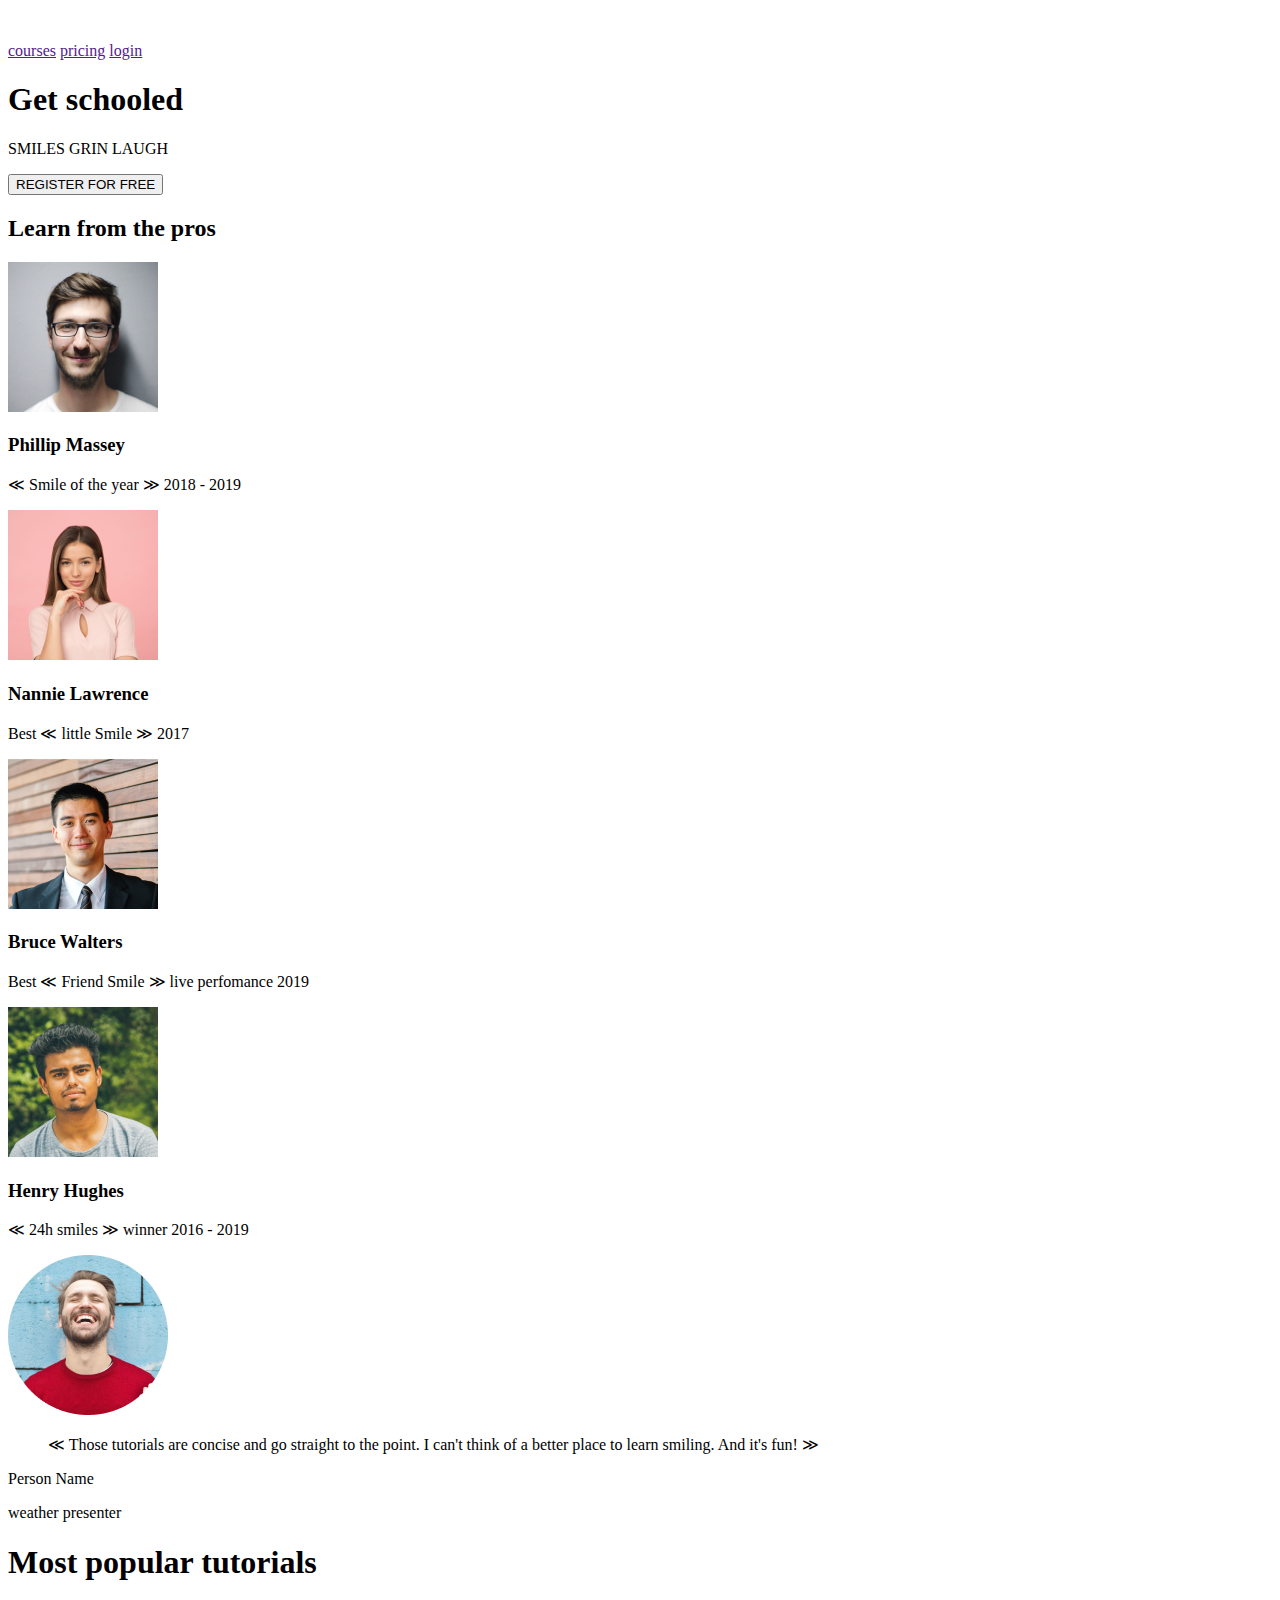
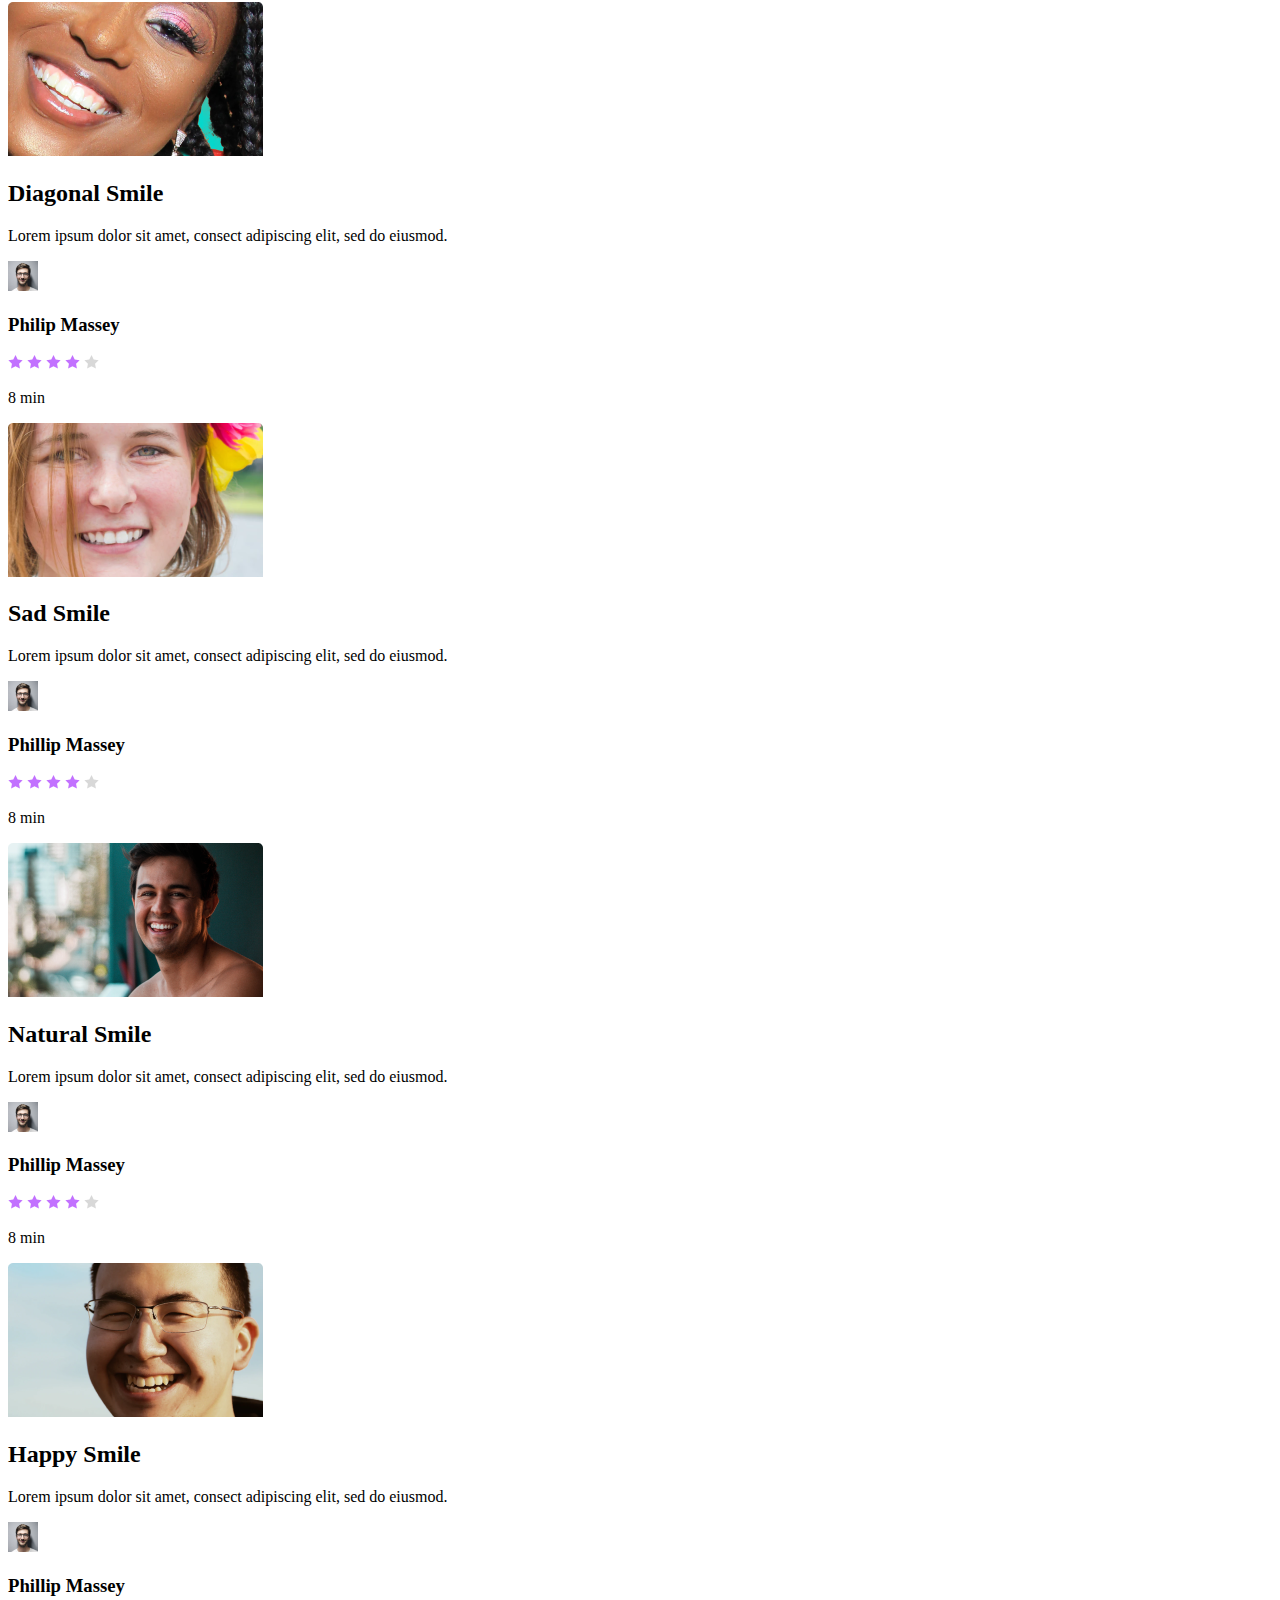
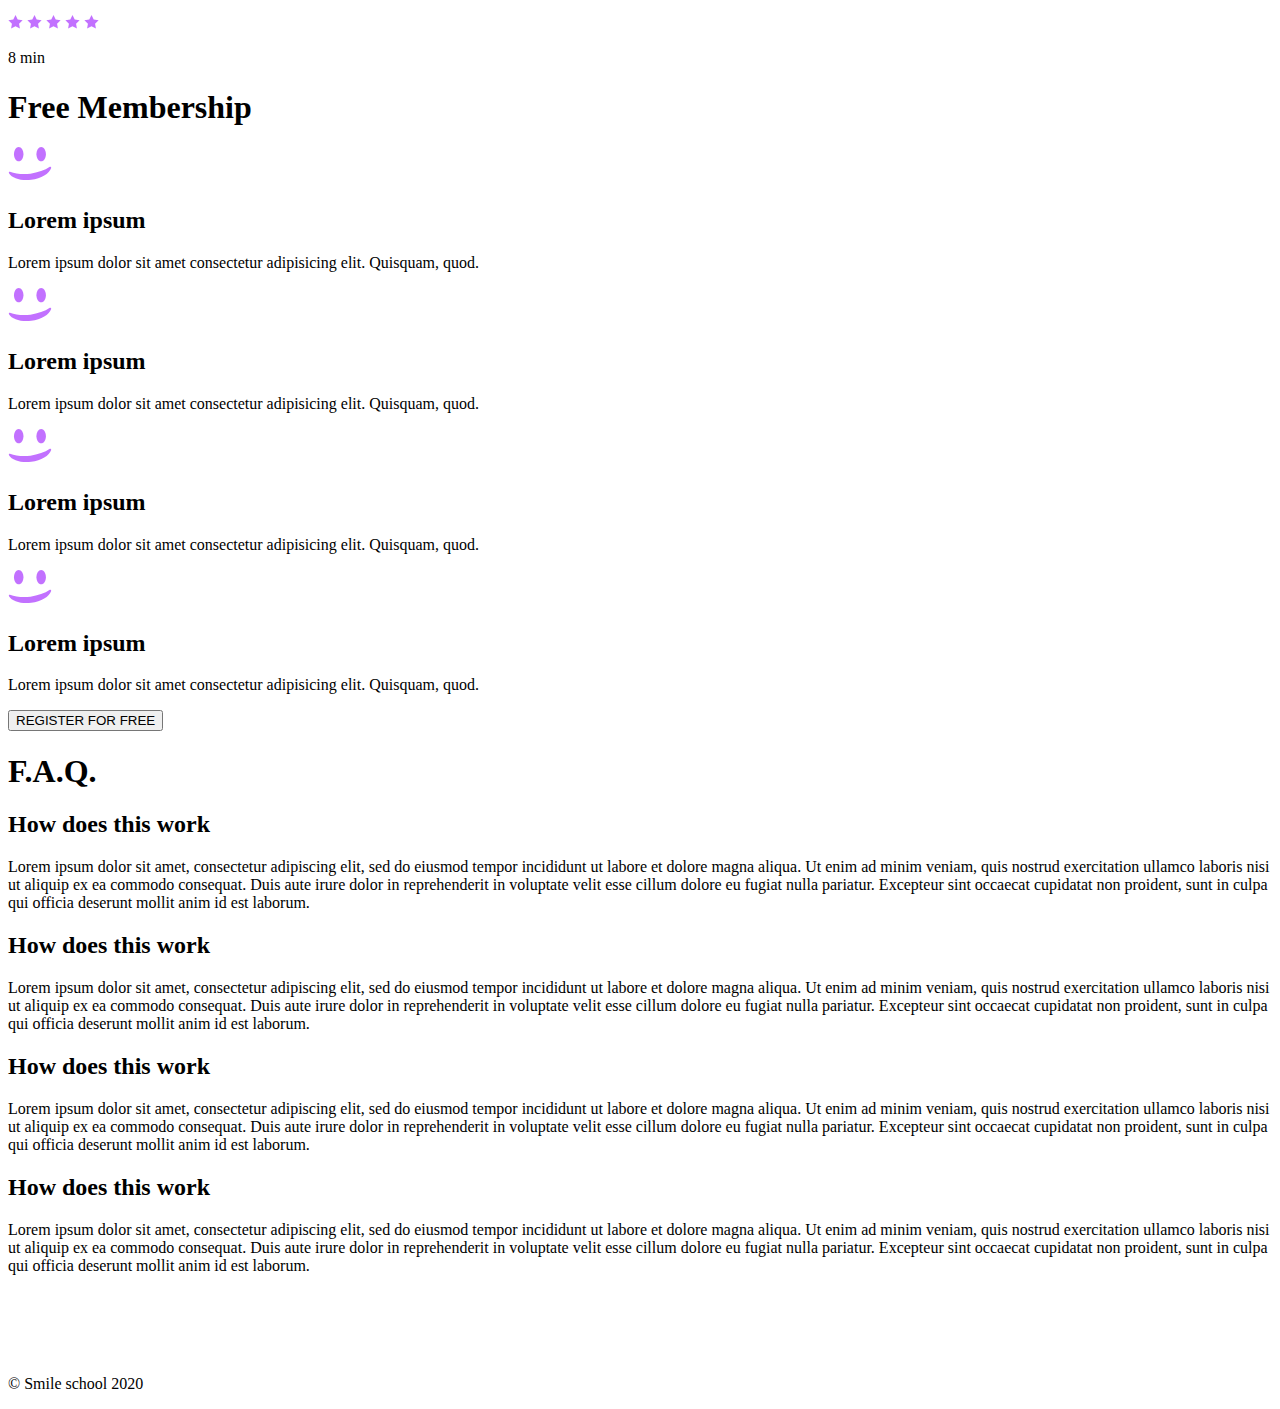
<file: html_advanced/index.html>
<!DOCTYPE html>
<html lang="en">
<head>
    <meta charset="UTF-8">
    <title> SChool Web page</title>
</head>
<body>
    <header>
        <div>
            <a href=""><img src="imgs/logo.png" alt="logo"></a>
        </div>
        <div>
            <a href="">courses</a>
            <a href="">pricing</a>
            <a href="">login</a>
        </div>
    </header>
    <main>
        <section>
            <div>
                <h1>Get schooled</h1>
                <p>
                    <span>SMILES</span>
                    <span>GRIN</span>
                    <span>LAUGH</span>
                </p>
                <button>REGISTER FOR FREE</button>
            </div>
            <div>
                <h2>Learn from the pros</h2>
            </div>
            <div>
                <div>
                    <img src="imgs/philip.png" alt="philip">
                    <h3>Phillip Massey</h3>
                    <p>&NestedLessLess; Smile of the year &NestedGreaterGreater; 2018 - 2019 </p>
                </div>

                <div>
                    <img src="imgs/nannie.png" alt="nannie">
                    <h3>Nannie Lawrence</h3>
                    <p>Best &NestedLessLess; little Smile &NestedGreaterGreater; 2017</p>
                </div>

                <div>
                    <img src="imgs/bruce.png" alt="image 3">
                    <h3>Bruce Walters</h3>
                    <p>Best &NestedLessLess; Friend Smile &NestedGreaterGreater;  live perfomance 2019</p>
                </div>
                <div>
                    <img src="imgs/henry.png" alt="image 4">
                    <h3>Henry Hughes</h3>
                    <p>&NestedLessLess; 24h smiles &NestedGreaterGreater; winner 2016 - 2019</p>
                </div>
            </div>
        </section>

        <section>
            <div>
                <img src="imgs/avatar.png" alt="avatar">
                <div>
                    <blockquote>
                        &NestedLessLess; Those tutorials are concise and go straight to the point. I can't think of a better place to learn smiling. And it's fun! &NestedGreaterGreater;
                    </blockquote>
                    <p>Person Name</p>
                    <p>weather presenter</p>
                </div>
            </div>
        </section>
        <section>
            <h1>Most popular tutorials</h1>
            <div>
                <div>
                    <img src="imgs/preview_diag.png" alt="preview_diag">
                    <h2 class="videotitle">Diagonal Smile</h2>
                    <p class="video-desc">Lorem ipsum dolor sit amet, consect adipiscing elit, sed do eiusmod.</p>
                    <div class="author">
                        <img src="imgs/philip_sm.png" alt="author">
                        <h3>Philip Massey</h3>
                    </div>
                    <div class="rating">
                        <img src="svgs/Star_1.svg" alt="star">
                        <img src="svgs/Star_1.svg" alt="star">
                        <img src="svgs/Star_1.svg" alt="star">
                        <img src="svgs/Star_1.svg" alt="star">
                        <img src="svgs/Star_5.svg" alt="star">
                        <p>8 min</p>
                    </div>
                </div>
                <div>
                    <img src="imgs/preview_sad.png" alt="">
                    <h2>Sad Smile</h2>
                    <p>Lorem ipsum dolor sit amet, consect adipiscing elit, sed do eiusmod.</p>
                    <div class="author">
                        <img src="imgs/philip_sm.png" alt="author">
                        <h3>Phillip Massey</h3>
                    </div>
                    <div class="rating">
                        <img src="svgs/Star_1.svg" alt="star">
                        <img src="svgs/Star_1.svg" alt="star">
                        <img src="svgs/Star_1.svg" alt="star">
                        <img src="svgs/Star_1.svg" alt="star">
                        <img src="svgs/Star_5.svg" alt="star">
                        <p>8 min</p>
                    </div>
                </div>
                <div>
                    <img src="imgs/preview_nat.png" alt="">
                    <h2>Natural Smile</h2>
                    <p>Lorem ipsum dolor sit amet, consect adipiscing elit, sed do eiusmod.</p>
                    <div class="author">
                        <img src="imgs/philip_sm.png" alt="author">
                        <h3>Phillip Massey</h3>
                    </div>
                    <div class="rating">
                        <img src="svgs/Star_1.svg" alt="star">
                        <img src="svgs/Star_1.svg" alt="star">
                        <img src="svgs/Star_1.svg" alt="star">
                        <img src="svgs/Star_1.svg" alt="star">
                        <img src="svgs/Star_5.svg" alt="star">
                        <p>8 min</p>
                    </div>
                </div>
                <div>
                    <img src="imgs/preview_hap.png" alt="">
                    <h2>Happy Smile</h2>
                    <p>Lorem ipsum dolor sit amet, consect adipiscing elit, sed do eiusmod.</p>
                    <div class="author">
                        <img src="imgs/philip_sm.png" alt="author">
                        <h3>Phillip Massey</h3>
                    </div>
                    <div class="rating">
                        <img src="svgs/Star_1.svg" alt="star">
                        <img src="svgs/Star_1.svg" alt="star">
                        <img src="svgs/Star_1.svg" alt="star">
                        <img src="svgs/Star_1.svg" alt="star">
                        <img src="svgs/Star_1.svg" alt="star">
                        <p>8 min</p>
                    </div>
                </div>
            </div>
        </section>
        <section>
            <h1>Free Membership</h1>
            <div>
               <div>
                     <img src="svgs/smile.svg" alt="image">
                     <h2>Lorem ipsum</h2>
                     <p>Lorem ipsum dolor sit amet consectetur adipisicing elit. Quisquam, quod.</p>
               </div> 
               <div>
                     <img src="svgs/smile.svg" alt="image">
                     <h2>Lorem ipsum</h2>
                     <p>Lorem ipsum dolor sit amet consectetur adipisicing elit. Quisquam, quod.</p>
               </div>
               <div>
                     <img src="svgs/smile.svg" alt="image">
                     <h2>Lorem ipsum</h2>
                     <p>Lorem ipsum dolor sit amet consectetur adipisicing elit. Quisquam, quod.</p>
               </div>
               <div>
                     <img src="svgs/smile.svg" alt="image">
                     <h2>Lorem ipsum</h2>
                     <p>Lorem ipsum dolor sit amet consectetur adipisicing elit. Quisquam, quod.</p>
               </div>
               <button class="register-btn">REGISTER FOR FREE</button>
            </div>
        </section>
        <section>
            <h1>F.A.Q.</h1>
            <div>
                <div class="row">
                    <div>
                        <h2> How does this work</h2>
                        <p>
                            Lorem ipsum dolor sit amet, consectetur adipiscing elit, sed do eiusmod tempor incididunt ut
                            labore et dolore magna aliqua. Ut enim ad minim veniam, quis nostrud exercitation ullamco
                            laboris nisi ut aliquip ex ea commodo consequat. Duis aute irure dolor in reprehenderit in
                            voluptate velit esse cillum dolore eu fugiat nulla pariatur. Excepteur sint occaecat cupidatat
                            non proident, sunt in culpa qui officia deserunt mollit anim id est laborum.
                        </p>
                    </div>
                    <div>
                        <h2> How does this work</h2>
                        <p>
                            Lorem ipsum dolor sit amet, consectetur adipiscing elit, sed do eiusmod tempor incididunt ut
                            labore et dolore magna aliqua. Ut enim ad minim veniam, quis nostrud exercitation ullamco
                            laboris nisi ut aliquip ex ea commodo consequat. Duis aute irure dolor in reprehenderit in
                            voluptate velit esse cillum dolore eu fugiat nulla pariatur. Excepteur sint occaecat cupidatat
                            non proident, sunt in culpa qui officia deserunt mollit anim id est laborum.
                        </p>
                    </div>
                </div>
                <div class ="row" >
                    <div>
                        <h2> How does this work</h2>
                        <p>
                            Lorem ipsum dolor sit amet, consectetur adipiscing elit, sed do eiusmod tempor incididunt ut
                            labore et dolore magna aliqua. Ut enim ad minim veniam, quis nostrud exercitation ullamco
                            laboris nisi ut aliquip ex ea commodo consequat. Duis aute irure dolor in reprehenderit in
                            voluptate velit esse cillum dolore eu fugiat nulla pariatur. Excepteur sint occaecat cupidatat
                            non proident, sunt in culpa qui officia deserunt mollit anim id est laborum.
                        </p>
                    </div>
                    <div>
                        <h2> How does this work</h2>
                        <p>
                            Lorem ipsum dolor sit amet, consectetur adipiscing elit, sed do eiusmod tempor incididunt ut
                            labore et dolore magna aliqua. Ut enim ad minim veniam, quis nostrud exercitation ullamco
                            laboris nisi ut aliquip ex ea commodo consequat. Duis aute irure dolor in reprehenderit in
                            voluptate velit esse cillum dolore eu fugiat nulla pariatur. Excepteur sint occaecat cupidatat
                            non proident, sunt in culpa qui officia deserunt mollit anim id est laborum.
                        </p>
                    </div>
                </div>
            </div>
        </section>
    </main>
    <footer>
        <div>
           <div>
            <img src="imgs/logo.png" alt="footer">
            <div>
                <a href=""><img src="svgs/facebook.svg" alt=""></a>
                <a href=""><img src="svgs/twitter.svg" alt=""></a>
                <a href=""><img src="svgs/instagram.svg" alt=""></a>
            </div>
           </div>
           <p>&#169; Smile school 2020</p> 
        </div>
    </footer>
</body>

</htmllang>
</file>
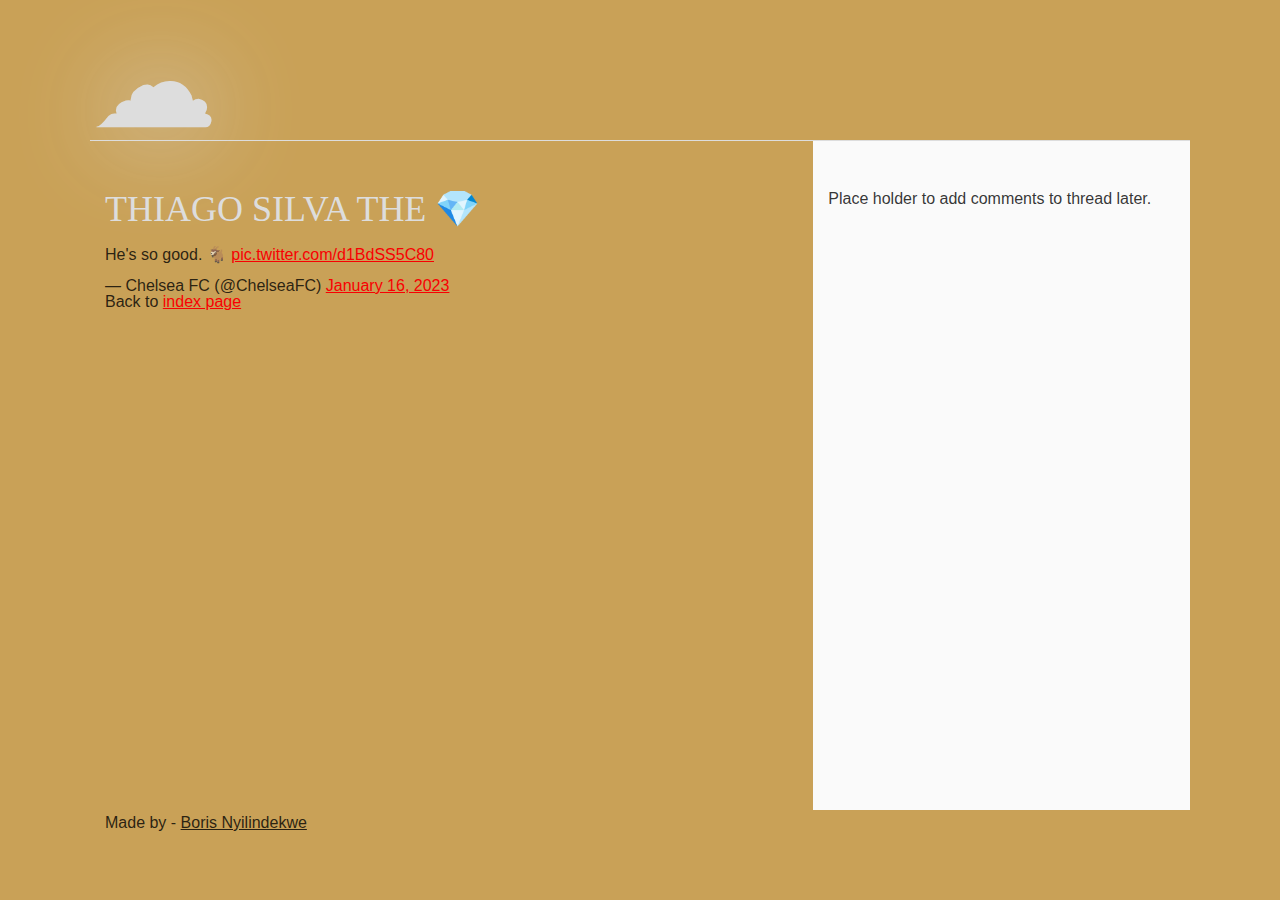
<file: css_basic/tweets.html>
<!DOCTYPE html>
<html lang="en">
<head>
    <meta charset="utf-8">
    <link href="base.css" rel="stylesheet">
    <link href="styles.css" rel="stylesheet">
    <title>THIAGO SILVA THE GOAT</title>
</head>
<body class="works_on_smartphone">
    <header>  
        <div class="logo">
           <p>&#9729</p>
        </div> 
    </header>
    <main>
        <article>
            <h1>THIAGO SILVA THE 💎</h1>
    
            <blockquote class="twitter-tweet"><p lang="en" dir="ltr">He&#39;s so good. 🐐 <a href="https://t.co/d1BdSS5C80">pic.twitter.com/d1BdSS5C80</a></p>&mdash; Chelsea FC (@ChelseaFC) <a href="https://twitter.com/ChelseaFC/status/1615076799502848001?ref_src=twsrc%5Etfw">January 16, 2023</a></blockquote> <script async src="https://platform.twitter.com/widgets.js" charset="utf-8"></script>

            <p>Back to <a href="index.html"> index page</a></p>
        </article>
        
        <aside>Place holder to add comments to thread later.</aside>

    </main>
    
    <footer>Made by <Boris NYilindekwe> - <a href="https://github.com/boris-ny" target="_blank">Boris Nyilindekwe</a> </footer>

</body>

</html>
</file>
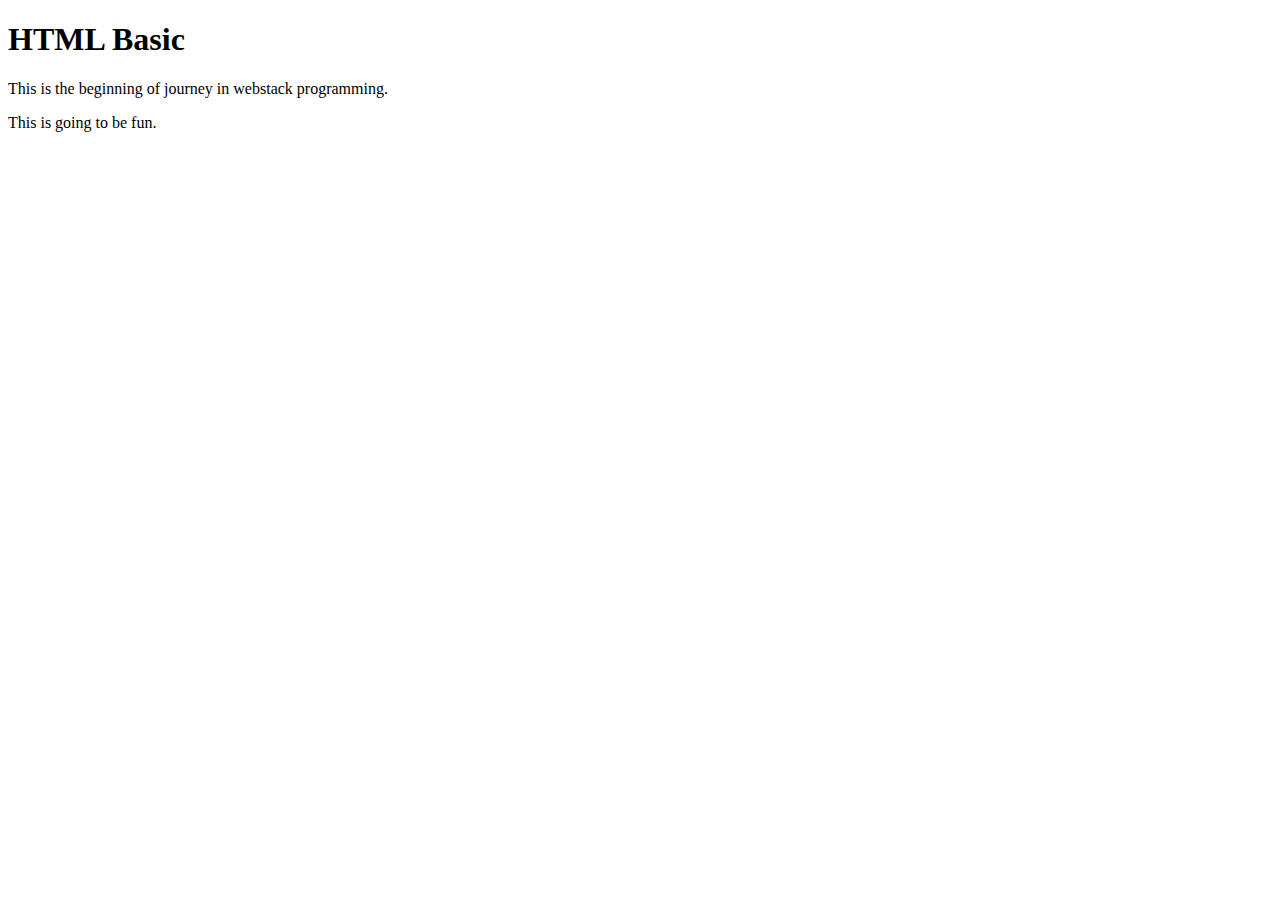
<file: html_basic/base_index.html>
<!DOCTYPE html>
<html>
    <head>
        <meta charset="utf-8">
        <title>HTML Basic</title>
    </head>
    <body>
        <h1>HTML Basic</h1>
        <p>This is the beginning of journey in webstack programming.</p>
        <p>This is going to be fun.</p>
    </body>
</html>
</file>
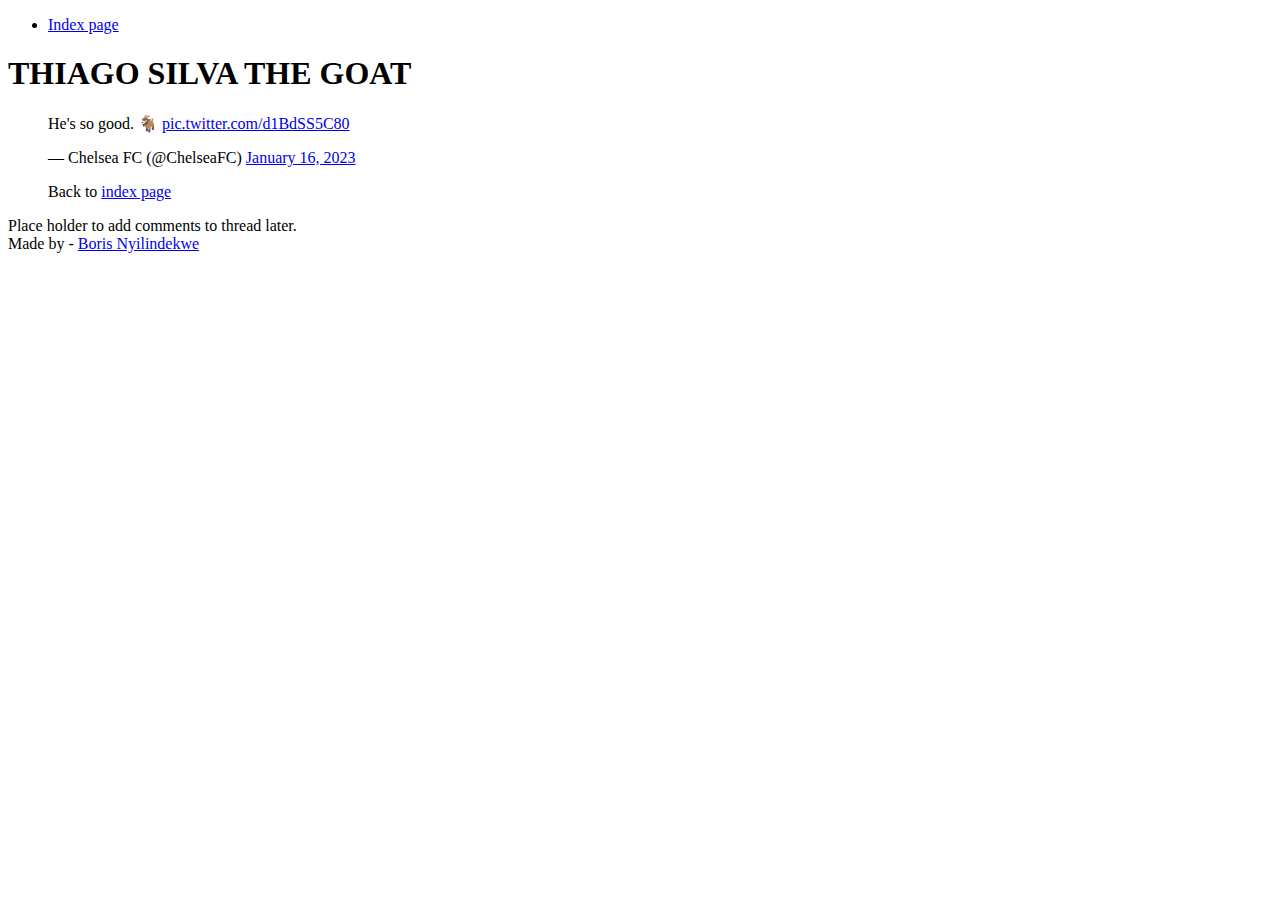
<file: html_basic/tweets.html>
<!DOCTYPE html>
<html lang="en">
<head>
    <meta charset="utf-8">
    <title>THIAGO SILVA THE GOAT</title>
</head>
<body>
    <header>  
        <ul>
            <li><a href="index.html"> Index page</a></li>
        </ul> 
    </header>
    <main>
        <article>
            <h1>THIAGO SILVA THE GOAT</h1>
    
            <blockquote class="twitter-tweet"><p lang="en" dir="ltr">He&#39;s so good. 🐐 <a href="https://t.co/d1BdSS5C80">pic.twitter.com/d1BdSS5C80</a></p>&mdash; Chelsea FC (@ChelseaFC) <a href="https://twitter.com/ChelseaFC/status/1615076799502848001?ref_src=twsrc%5Etfw">January 16, 2023</a></blockquot> <script async src="https://platform.twitter.com/widgets.js" charset="utf-8"></script>

            <p>Back to <a href="index.html"> index page</a></p>
        </article>
        
        <aside>Place holder to add comments to thread later.</aside>

    </main>
    
    <footer>Made by <Boris NYilindekwe> - <a href="https://github.com/boris-ny" target="_blank">Boris Nyilindekwe</a> </footer>

</body>

</html>
</file>
<file: css_basic/styles.css>
/* Body */
body {
    display: flex;
    flex-direction: column;
    background-color: rgb(201, 161, 87);
    border: 8px;

}
/* Logo */
.header p{
    display: flex;
    flex-direction: row;
    justify-content: center;
    align-items: center;
    background-color: #084b2c05;
    color: white;
    height: auto;
    width: auto;
    flex: 2;
}
/* Main */
main {
    display: flex;
    flex-direction: row;
    height: auto;
    width: auto;
    flex: auto;
}

/* Article */
article {
    flex: 2;
    overflow-y: auto;
}

/* Aside */
aside {
    flex: 1;
    overflow-y: auto;
}

.logo{
    font-size: 8rem;
    text-shadow: 0px 0px 100px;
}
.tweet p{
    font-size: 3rem;
    text-shadow: 0px 0px 100px;
}
</file>
<file: css_basic/base.css>
/* Importing webfonts */
/* (If you're learning CSS, you should disregard that) */




/* CSS reset rules */

html, body {
	height: 100%;
	min-height: 100%;
}
html, body, div, span, applet, object, iframe,
h1, h2, h3, h4, h5, h6, p, blockquote, pre,
a, abbr, acronym, address, big, cite, code,
del, dfn, img, ins, kbd, q, s, samp,
small, strike, sub, sup, tt, var,
b, u, i, center,
dl, dt, dd,
fieldset, form, label, legend,
table, caption, tbody, tfoot, thead, tr, th, td,
article, aside, canvas, details, embed, 
figure, figcaption, footer, header, hgroup, 
menu, nav, output, ruby, section, summary,
time, mark, audio, video {
	margin: 0;
	padding: 0;
	border: 0;
	font-size: 100%;
	font: inherit;
	vertical-align: baseline;
}
/* HTML5 display-role reset for older browsers */
article, aside, details, figcaption, figure, 
footer, header, hgroup, menu, nav, section {
	display: block;
}
body {
	line-height: 1;
}
blockquote, q {
	quotes: none;
}
blockquote:before, blockquote:after,
q:before, q:after {
	content: '';
	content: none;
}
table {
	border-collapse: collapse;
	border-spacing: 0;
}


/* Fonts and colors */

body {
	font-family :'Trebuchet MS', 'Lucida Sans Unicode', 'Lucida Grande', 'Lucida Sans', Arial, sans-serif;
	color: rgba(0, 0, 0, 0.8);
}
h1, h2, h3, h4, h5, h6, header {
	font-family: 'Times New Roman', Times, serif;
	color: #ddd;
}
header {
	border-bottom: 1px solid rgb(221,221,221);
	transition: border-bottom-color 1s ease;
}
header a {
	color: rgba(0, 0, 0, 0.8);
}
aside {
	background: #FAFAFA;
}
aside p {
	border: 1px solid #bbb;
	background: #ddd;
	color: black;
}
footer a {
	color: rgba(0, 0, 0, 0.8);
}
a {
	color: #F80002;
}


/* Positioning and margins */

@media (min-width: 1100px) {
	body {
		width: 1100px;
		margin: 0 auto;
	}
}

article {
	padding: 50px 15px;
}
article > *:first-child {
	margin-top: 0;
}
aside {
	padding: 50px 15px;
}
header .right {
	float: right;
	margin: 0 10px 15px;
}


/* Header */
header {
	padding: 20px 0;
	height: 100px;
}
header ul {
	list-style: none;
	margin: 0;
	padding: 0;
}
header li {
	display: inline;
	vertical-align:middle;
}
header li:first-child {
	margin: 0;
}
header li a {
	margin: 0 10px;
}
header li.logo {
	font-size: 80px;
}
header a {
	text-decoration: none;
}


/* Aside */

aside p {
	border-radius: 10px;
	padding: 20px 20px;
}


/* Footer */

footer {
	padding: 5px 15px;
	height: 80px;
}


/* Text styles and margins */

p {
	margin-bottom: 15px;
}
h1 {
	font-size: 36px;
	margin: 40px 0 20px;
}
h2 {
	font-size: 32px;
	margin: 30px 0 15px;
}
h3 {
	font-size: 28px;
	margin: 25px 0 10px;
}
h4 {
	font-size: 20px;
	font-weight: bold;
	margin: 20px 0 10px;
}
h5 {
	font-size: 18px;
	font-weight: bold;
	margin: 15px 0 10px;
}
h6 {
	font-weight: bold;
	margin: 5px 0;
}

@media (max-width: 800px) {
  body.works_on_smartphone {
  	display: block;
  }
  body.works_on_smartphone main {
  	display: block;
  }
  header .right {
  	float: none;
  }
}
</file>
